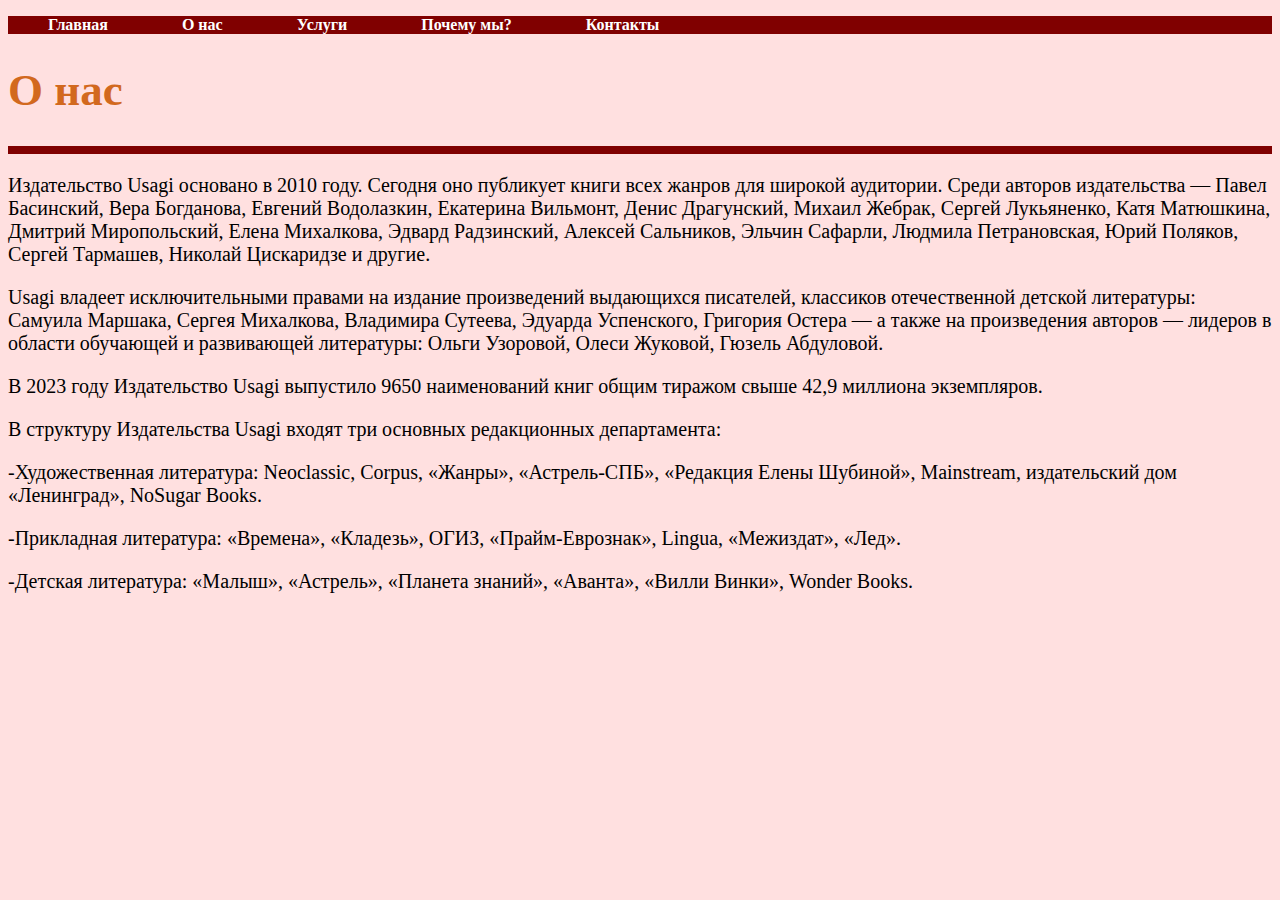
<file: about.html>
<!DOCTYPE html>
<html lang="en">
<head>
    <meta charset="UTF-8">
    <meta name="viewport" content="width=device-width, initial-scale=1.0">
    <title>О нас | Издательство Usagi</title>
    <link rel="stylesheet" href="styles2.css">
</head>
<body class="page1">
    <nav>
        <ul>
            <li><a href="index.html">Главная</a></li>
            <li><a href="about.html">О нас</a></li>
            <li><a href="services.html">Услуги</a></li>
            <li><a href="portfolio.html">Почему мы?</a></li>
            <li><a href="contact.html">Контакты</a></li>
        </ul>
    </nav>
    <h1>О нас</h1>
	<hr class="section-divider">
    <div class="container">
        <p>Издательство Usagi основано в 2010 году. Сегодня оно публикует книги всех жанров для широкой аудитории.
		Среди авторов издательства — Павел Басинский, Вера Богданова, Евгений Водолазкин, Екатерина Вильмонт, 
		Денис Драгунский, Михаил Жебрак, Сергей Лукьяненко, Катя Матюшкина, Дмитрий Миропольский, Елена Михалкова, 
		Эдвард Радзинский, Алексей Сальников, Эльчин Сафарли, Людмила Петрановская, Юрий Поляков, Сергей Тармашев, 
		Николай Цискаридзе и другие.</p>
        <p>Usagi владеет исключительными правами на издание произведений выдающихся писателей, 
		классиков отечественной детской литературы: Самуила Маршака,
		Сергея Михалкова, Владимира Сутеева, Эдуарда Успенского, Григория Остера — а также на произведения авторов
		— лидеров в области обучающей и развивающей литературы:
		Ольги Узоровой, Олеси Жуковой, Гюзель Абдуловой.</p>
		<p>В 2023 году Издательство Usagi выпустило 9650 наименований книг общим 
		тиражом свыше 42,9 миллиона экземпляров.</p>
		<p>В структуру Издательства Usagi входят три основных редакционных департамента:</p>
		<p>-Художественная литература: Neoclassic, Corpus, «Жанры», «Астрель-СПБ», «Редакция Елены Шубиной», Mainstream,
		издательский дом «Ленинград», NoSugar Books.</p>
		<p>-Прикладная литература: «Времена», «Кладезь», ОГИЗ, «Прайм-Еврознак», Lingua, «Межиздат», «Лед».</p>
		<p>-Детская литература: «Малыш», «Астрель», «Планета знаний», «Аванта», «Вилли Винки», Wonder Books.</p>
    </div>
</body>
</html>
</file>
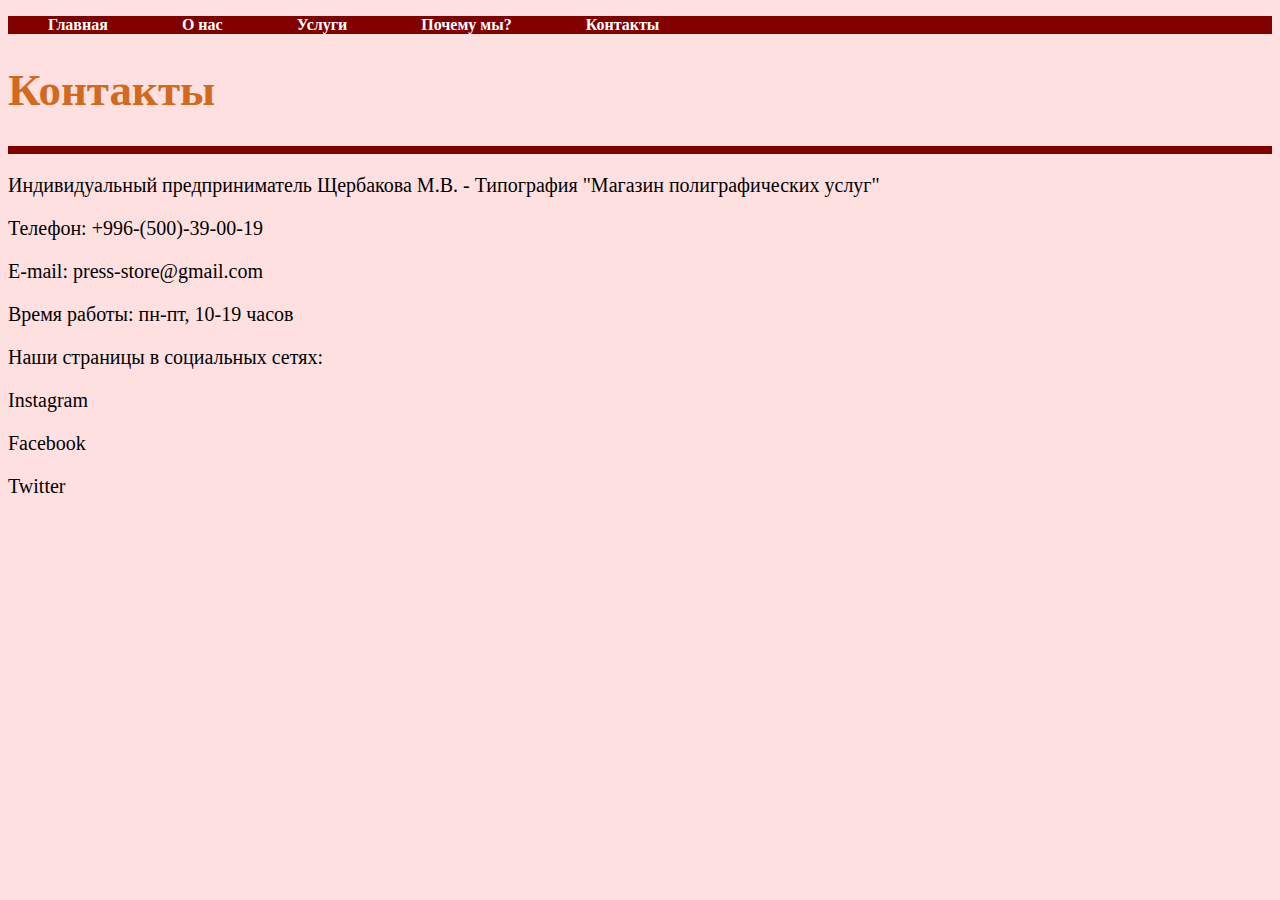
<file: contact.html>
<!DOCTYPE html>
<html lang="en">
<head>
    <meta charset="UTF-8">
    <meta name="viewport" content="width=device-width, initial-scale=1.0">
    <title>Контакты | Издательство Usagi</title>
    <link rel="stylesheet" href="styles3.css">
</head>
<body class="page1">
    <nav>
        <ul>
            <li><a href="index.html">Главная</a></li>
            <li><a href="about.html">О нас</a></li>
            <li><a href="services.html">Услуги</a></li>
            <li><a href="portfolio.html">Почему мы?</a></li>
            <li><a href="contact.html">Контакты</a></li>
        </ul>
    </nav>
    <h1>Контакты</h1>
	<hr class="section-divider">
    <div class="container">
        <p>Индивидуальный предприниматель Щербакова М.В. - Типография "Магазин полиграфических услуг"</p>
        <p>Телефон: +996-(500)-39-00-19</p>
		<p>E-mail: press-store@gmail.com</p>
		<p>Время работы: пн-пт, 10-19 часов</p>
		<p>Наши страницы в социальных сетях:</p>
		<p>Instagram</p>
		<p>Facebook</p>
		<p>Twitter</p>
    </div>
</body>
</html>
</file>
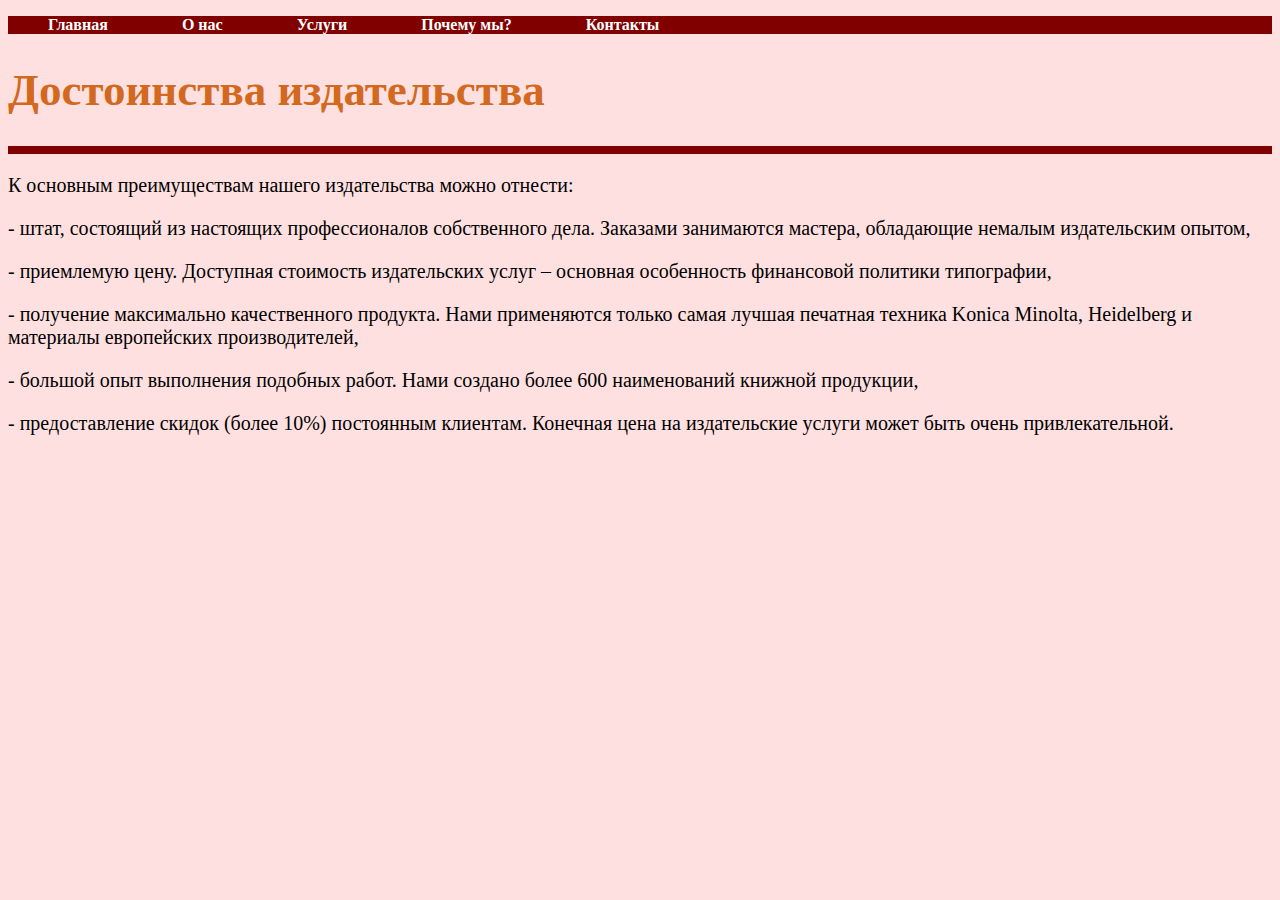
<file: portfolio.html>
<!DOCTYPE html>
<html lang="en">
<head>
    <meta charset="UTF-8">
    <meta name="viewport" content="width=device-width, initial-scale=1.0">
    <title>Почему мы? | Издательство Usagi</title>
    <link rel="stylesheet" href="styles3.css">
</head>
<body class="page1">
    <nav>
        <ul>
            <li><a href="index.html">Главная</a></li>
            <li><a href="about.html">О нас</a></li>
            <li><a href="services.html">Услуги</a></li>
            <li><a href="portfolio.html">Почему мы?</a></li>
            <li><a href="contact.html">Контакты</a></li>
        </ul>
    </nav>
    <h1>Достоинства издательства</h1>
	<hr class="section-divider">
    <div class="container">
        <p>К основным преимуществам нашего издательства можно отнести:</p>
        <p>- штат, состоящий из настоящих профессионалов собственного дела.
		Заказами занимаются мастера, обладающие немалым издательским опытом,</p>
		<p>- приемлемую цену. Доступная стоимость издательских услуг
		– основная особенность финансовой политики типографии,</p>
		<p>- получение максимально качественного продукта. 
		Нами применяются только самая лучшая печатная техника Konica Minolta, 
		Heidelberg и материалы европейских производителей,</p>
		<p>- большой опыт выполнения подобных работ. Нами создано более 600 наименований книжной продукции,</p>
		<p>- предоставление скидок (более 10%) постоянным клиентам. Конечная цена на издательские услуги может быть очень привлекательной.</p>
    </div>
</body>
</html>
</file>
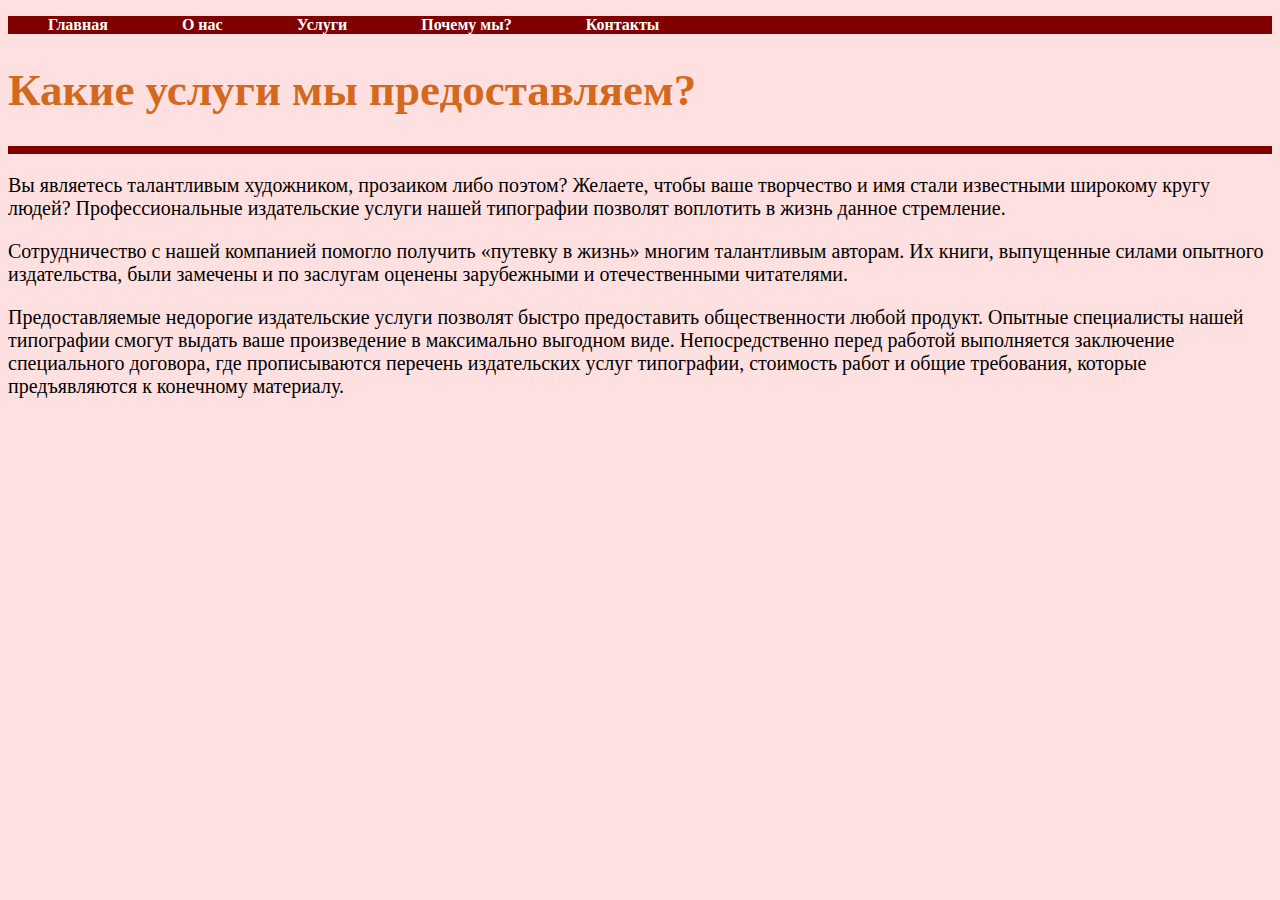
<file: services.html>
<!DOCTYPE html>
<html lang="en">
<head>
    <meta charset="UTF-8">
    <meta name="viewport" content="width=device-width, initial-scale=1.0">
    <title>Услуги | Издательство Usagi</title>
    <link rel="stylesheet" href="styles3.css">
</head>
<body class="page1">
    <nav>
        <ul>
            <li><a href="index.html">Главная</a></li>
            <li><a href="about.html">О нас</a></li>
            <li><a href="services.html">Услуги</a></li>
            <li><a href="portfolio.html">Почему мы?</a></li>
            <li><a href="contact.html">Контакты</a></li>
        </ul>
    </nav>
    <h1>Какие услуги мы предоставляем?</h1>
	<hr class="section-divider">
    <div class="container">
        <p>Вы являетесь талантливым художником, прозаиком либо поэтом?
		Желаете, чтобы ваше творчество и имя стали известными широкому кругу людей? 
		Профессиональные издательские услуги нашей типографии позволят воплотить в жизнь данное стремление.</p>
        <p>Сотрудничество с нашей компанией помогло получить «путевку в жизнь» многим талантливым авторам. 
		Их книги, выпущенные силами опытного издательства, были замечены и по заслугам оценены зарубежными и отечественными читателями.</p>
		<p>Предоставляемые недорогие издательские услуги позволят быстро предоставить общественности любой продукт. 
		Опытные специалисты нашей типографии смогут выдать ваше произведение в максимально выгодном виде.
		Непосредственно перед работой выполняется заключение специального договора, где прописываются перечень издательских услуг типографии, 
		стоимость работ и общие требования, которые предъявляются к конечному материалу.</p>
    </div>
</body>
</html>
</file>
<file: styles2.css>
/* styles2.css */

body {
    font-family:Bernard MT Condensed, Bodoni MT Condensed ;
    background-color: #FFE0E0;
}

h1 {
	font-size: 45px;
    color: #D2691E;
}

.container {
	font-size: 20px;
	text-align: left;
}
/* Стили для второго изображения */
/*.second-image {
    position: absolute; /* Позиционирование абсолютное */
    /*top: 0;  Расположение сверху */
    right: 0; /* Расположение справа */
    margin: 100px; /* Отступы для второго изображения */
}
img {
    width: 230px; /* Установите желаемую ширину */
    height: auto; /* Автоматически сохраняет пропорции, чтобы изображение не искажалось */
	margin-right: 30px;
}
/* Стили для разделителя секции */
.section-divider {
    border: 4px solid #800000; /* Толщина и цвет линии */
    margin: 20px 0; /* Отступы сверху и снизу */
}

/* Другие стили здесь */
/* Общие стили для навигации */
nav {
    background-color: #333;
    color: #fff;
    /*text-align: center;*/
}

nav ul {
    list-style-type: none;
    padding: 2;
}

nav li {
    display: inline;
    margin-right: 70px;
}

nav a {
    text-decoration: none;
    color: #fff;
    font-weight: bold;
}

body.page1 nav {
    background-color: #800000;
}
</file>
<file: styles3.css>
/* styles3.css */

body {
    font-family:Bernard MT Condensed, Bodoni MT Condensed ;
    background-color: #FFE0E0;
}

h1 {
	font-size: 45px;
    color: #D2691E;
}

.container {
	font-size: 20px;
	text-align: left;
}
/* Стили для второго изображения */
/*.second-image {
    position: absolute; /* Позиционирование абсолютное */
    /*top: 0;  Расположение сверху */
    right: 0; /* Расположение справа */
    margin: 100px; /* Отступы для второго изображения */
}
img {
    width: 230px; /* Установите желаемую ширину */
    height: auto; /* Автоматически сохраняет пропорции, чтобы изображение не искажалось */
	margin-right: 30px;
}
/* Стили для разделителя секции */
.section-divider {
    border: 4px solid #800000; /* Толщина и цвет линии */
    margin: 20px 0; /* Отступы сверху и снизу */
}

/* Другие стили здесь */
/* Общие стили для навигации */
nav {
    background-color: #333;
    color: #fff;
    /*text-align: center;*/
}

nav ul {
    list-style-type: none;
    padding: 2;
}

nav li {
    display: inline;
    margin-right: 70px;
}

nav a {
    text-decoration: none;
    color: #fff;
    font-weight: bold;
}

body.page1 nav {
    background-color: #800000;
}
</file>
